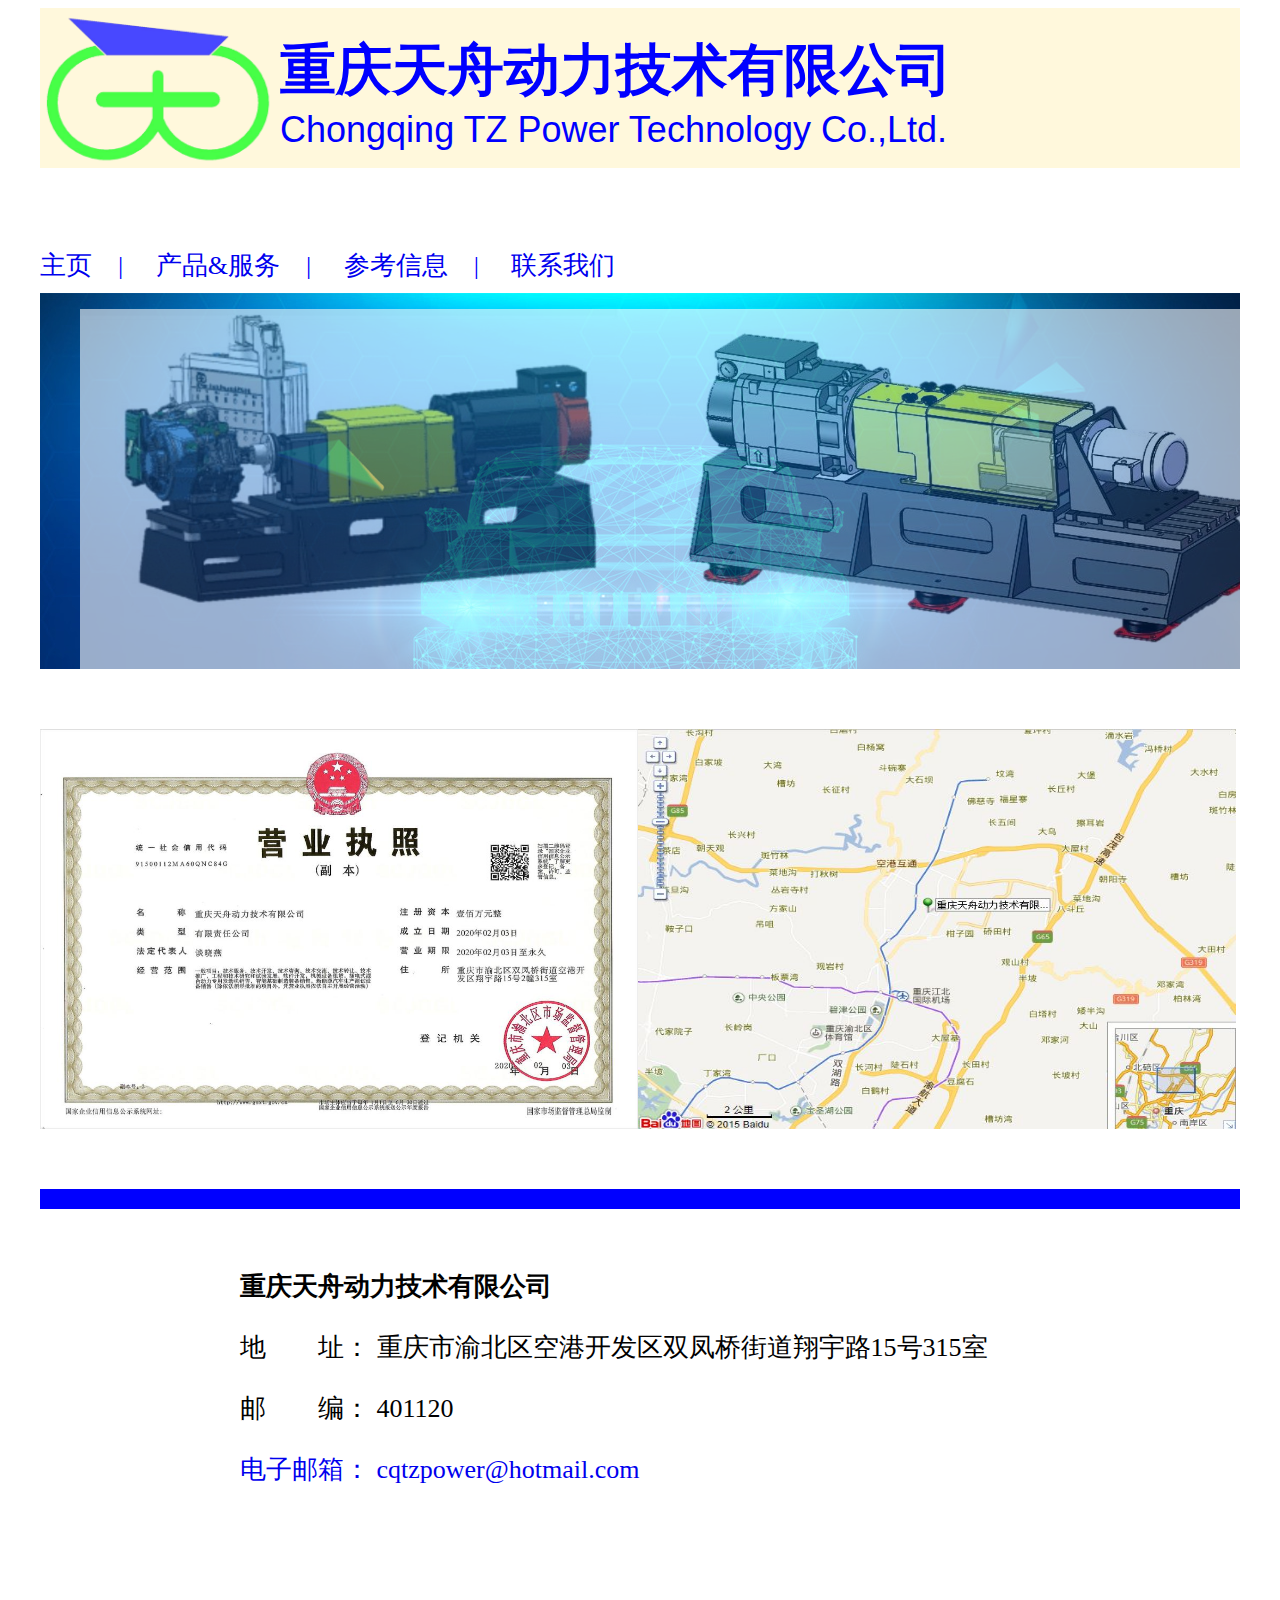
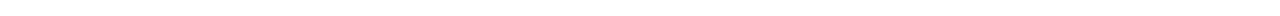
<file: index.html>
﻿<!DOCTYPE html>
<html lang="cn">
    <script>
        function click(){
            if(event.button==2){
                alert('欢迎访问天舟动力技术有限公司官方网站')
            }
        }
        document.onmousedown=click
    </script>
<head>
    <meta charset="UTF-8">
    <meta name="viewport" content="width=device-width, initial-scale=1.0">
    <title>天舟动力</title>
    <link rel="icon" href="TZP.ico" type="image/x-icon">
    <link rel="stylesheet" href="css/index.css">

</head>
<body >
    <div class="container">
        <div class="header">
                <div class="logo">
                    <img src="img/Logo_icon.JPG" alt="" width="240px" height="160px">
                </div>
                <div class="companyname">
                    <div class="cnname">
                        <strong>重庆天舟动力技术有限公司</strong>
                    </div>
                    <div class="enname">
                        <div>Chongqing TZ Power Technology Co.,Ltd.</div>
                    </div>
                </div>
        </div>
        <div class="menu">
            <a href="index.html">主页</a>&emsp;|&emsp;
            <a href="productsandservice.html">产品&服务</a>&emsp;|&emsp;
            <a href="reference.html">参考信息</a>&emsp;|&emsp;
            <a href="contactus.html">联系我们</a>
        </div>
        <div class="banner">
            <ul>
                <img src="img/dyno1.jpg" alt="" width="600px" height="360px">
                <img src="img/dyno2.JPG" alt="" width="600px" height="360px">
                <img src="img/dyno3.JPG" alt="" width="600px" height="360px">
                <img src="img/dyno1.jpg" alt="" width="600px" height="360px">
                <img src="img/dyno2.JPG" alt="" width="600px" height="360px">
                <img src="img/dyno3.JPG" alt="" width="600px" height="360px">
            </ul>
            
        </div>
        <div class="buttonpic">
            <div class="certification">
                <img src="img/certification.JPG" alt="" width="598px" height="400px">
            </div>
            <div class="location">
                <a href="https://map.baidu.com/poi/%E7%AB%8B%E6%B4%8B%E7%BB%BF%E8%89%B2%E5%88%9B%E6%96%B0%E5%B7%A5%E5%9C%BA/@11872762.545,3450343.37,19z?uid=9f272d1680a8cab49868b4f4&info_merge=1&isBizPoi=false&ugc_type=3&ugc_ver=1&device_ratio=1&compat=1&querytype=detailConInfo&da_src=shareurl">
                    <img src="img/location.JPG" alt="" width="598px" height="400px">
                </a>
            </div>

        </div>
        <div class="line">
           
        </div>
        <div class="buttoninfo">
            <div>
                <p><strong>重庆天舟动力技术有限公司</strong> </p>
                <p>地&emsp;&emsp;址： 重庆市渝北区空港开发区双凤桥街道翔宇路15号315室</p>
                <p>邮&emsp;&emsp;编： 401120</p>
                <p><a href="mailto:cqtzpower@hotmail.com">电子邮箱： cqtzpower@hotmail.com</a> </p>
                
                
            </div>
        </div>
        
    </div>
</body>
</html>
</file>
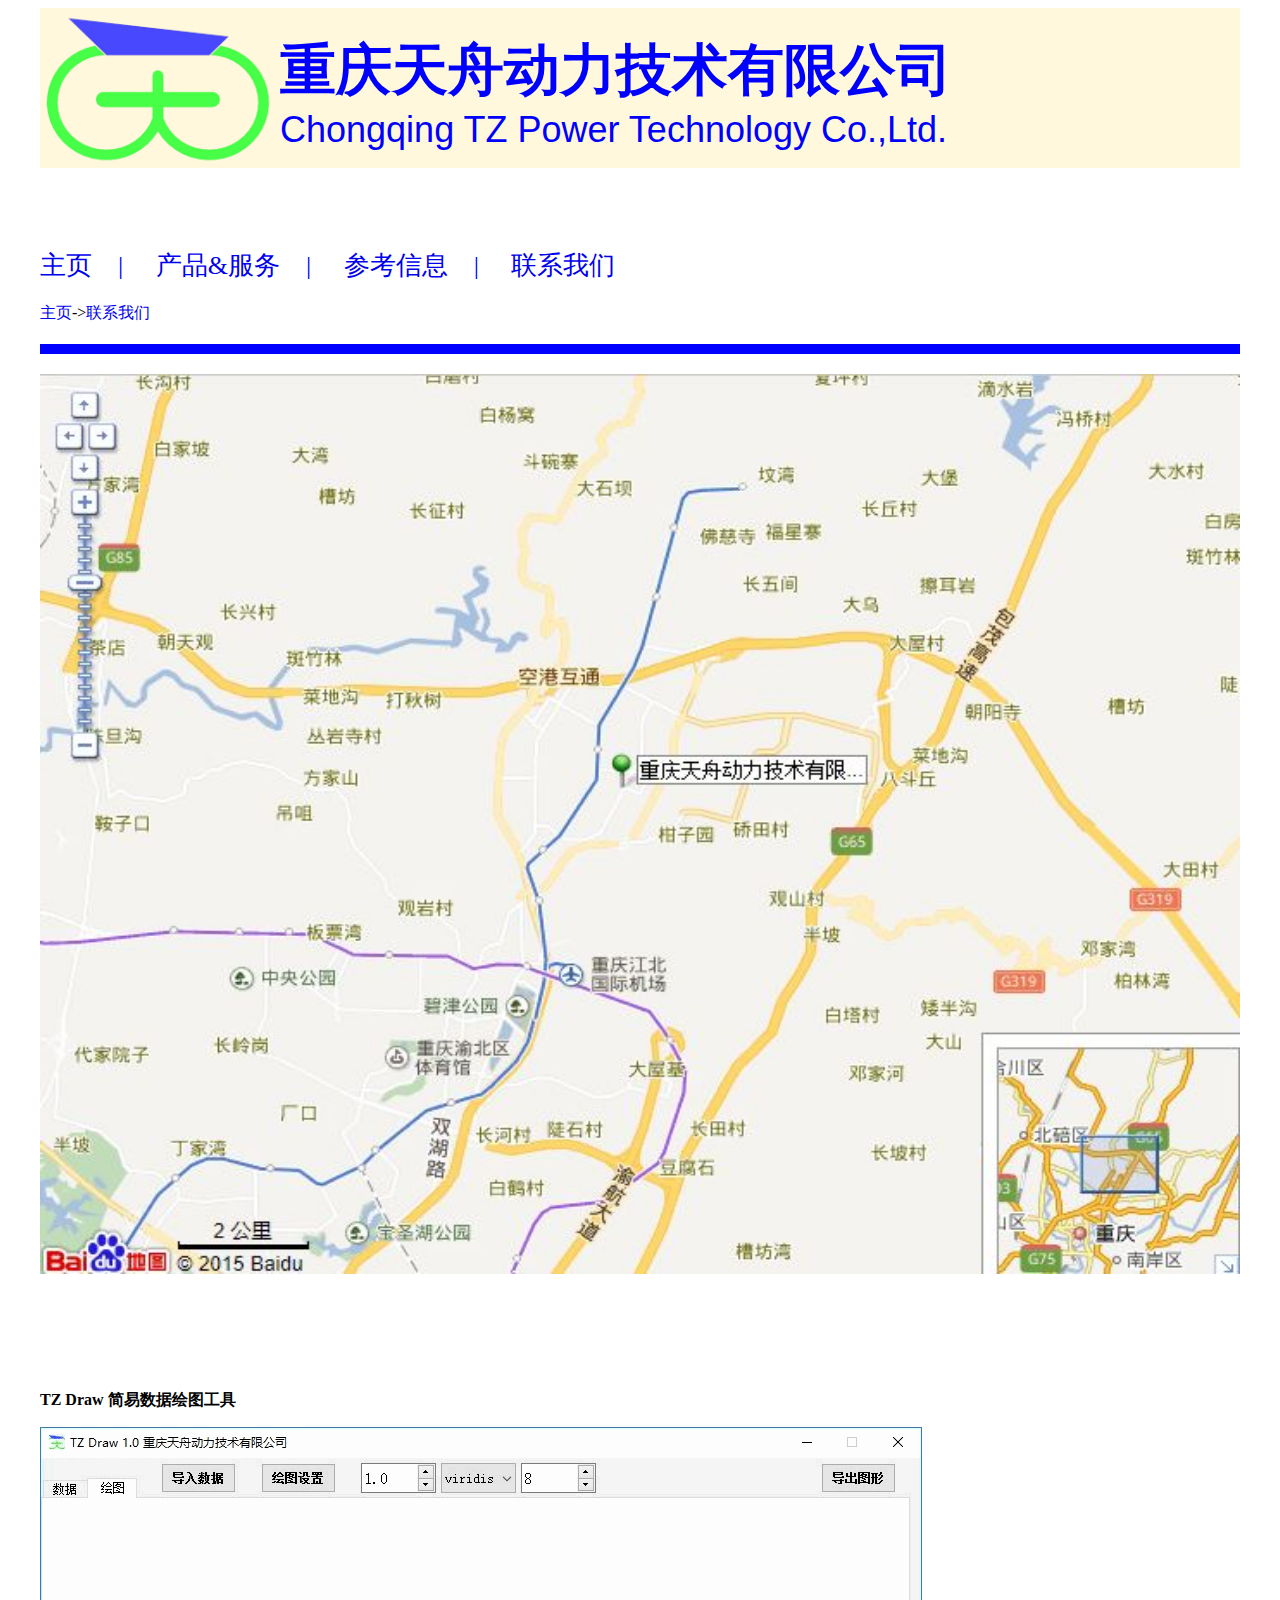
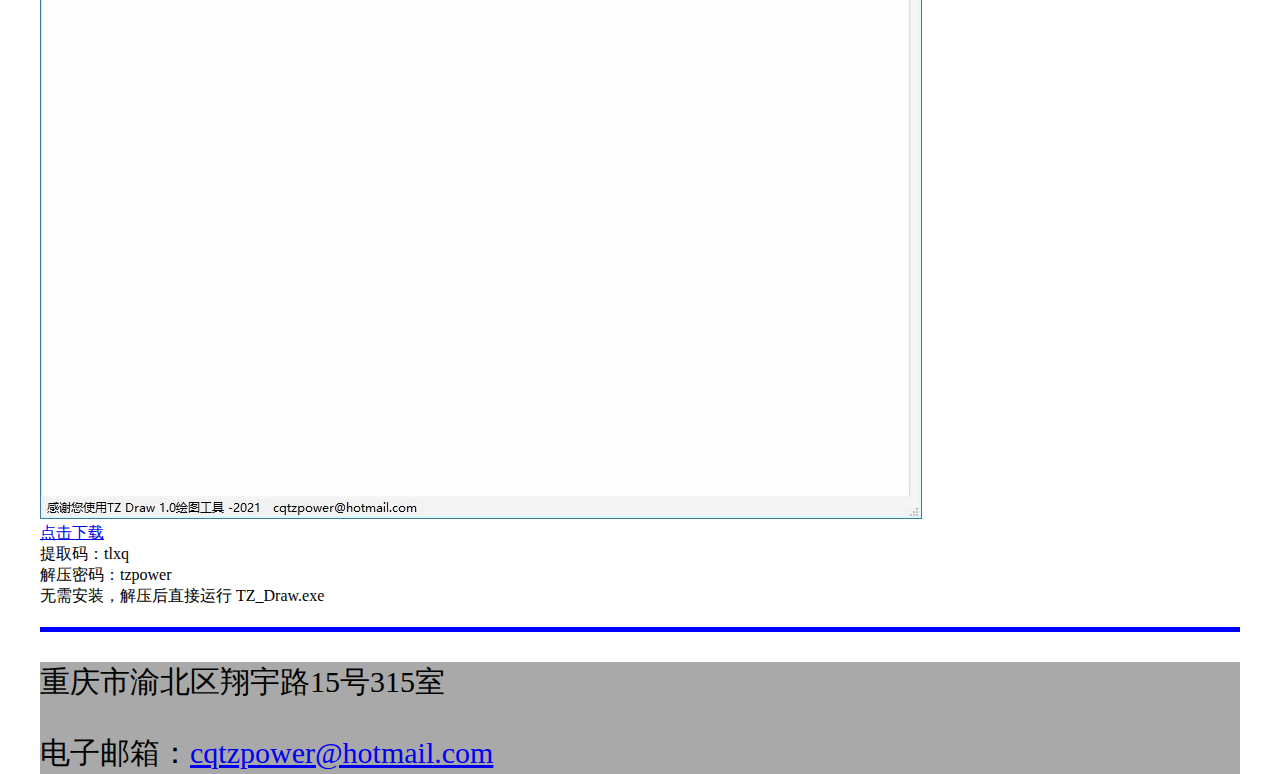
<file: contactus.html>
<!DOCTYPE html>
<html lang="cn">

<head>
    <meta charset="UTF-8">
    <meta name="viewport" content="width=device-width, initial-scale=1.0">
    <title>联系我们</title>
    <link rel="icon" href="TZP.ico" type="image/x-icon">
    <link rel="stylesheet" href="css/contactus.css">

</head>
<body>
    <div class="container">
        <div class="header">
                <div class="logo">
                    <img src="img/Logo_icon.JPG" alt="" width="240px" height="160px">
                </div>
                <div class="companyname">
                    <div class="cnname">
                        <strong>重庆天舟动力技术有限公司</strong>
                    </div>
                    <div class="enname">
                        <div>Chongqing TZ Power Technology Co.,Ltd.</div>
                    </div>
                </div>
        </div>
        <div class="menu">
            <a href="index.html">主页</a>&emsp;|&emsp;
            <a href="productsandservice.html">产品&服务</a>&emsp;|&emsp;
            <a href="reference.html">参考信息</a>&emsp;|&emsp;
            <a href="contactus.html">联系我们</a>
        </div>
        <div class="route">
            <a href="index.html">主页</a><span>-></span><a href="contactus.html">联系我们</a>
        </div>

        <div style="width: 1200px; height: 10px; background-color: blue; margin-top: 20px;">

        </div>
        <div style="width: 1200px; height: 1000px; margin-top: 20px; ">
            <img src="img/location.JPG" alt="" width="1200px" height="900px">
        </div>
        <div>
            <p><strong>TZ Draw  简易数据绘图工具</strong> </p>
            <img src="img/Quickstart.gif" alt="">
            <div><a href="https://pan.baidu.com/s/1Gzk62J8teRd6c5qG5Nrt7w ">点击下载</a></div>
            <div>提取码：tlxq</div>
            <div>解压密码：tzpower</div>
            <div>无需安装，解压后直接运行 TZ_Draw.exe</div>
        </div>

        <div style="background-color: blue; width: 1200px; height: 5px; margin-top: 20px; margin-bottom: 30px;"></div>
        <div class="connection">
            <div style="margin-top: 10px;" > 
                <p>重庆市渝北区翔宇路15号315室</p>
            </div>
            <div>电子邮箱：<a href="mailto:cqtzpower@hotmail.com">cqtzpower@hotmail.com</a></div>
            
        </div>
    </div>
</body>
</html>
</file>
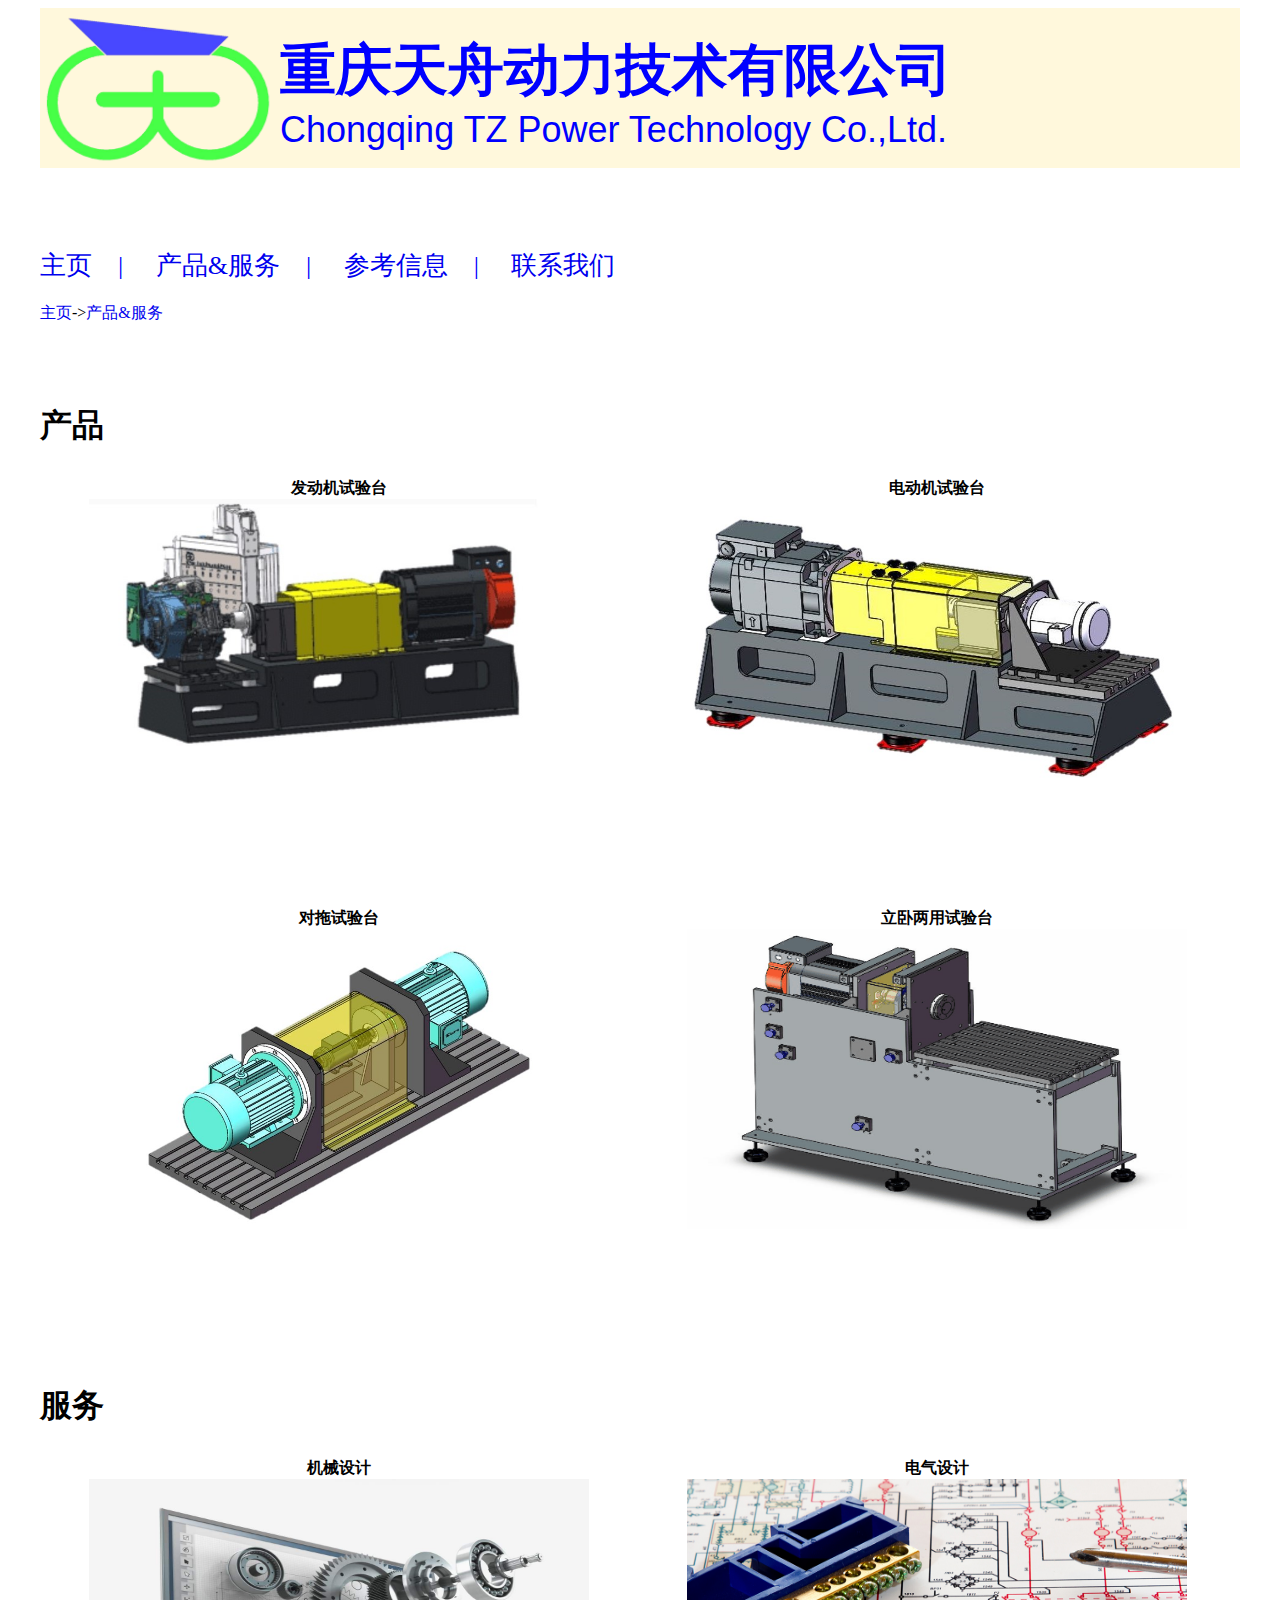
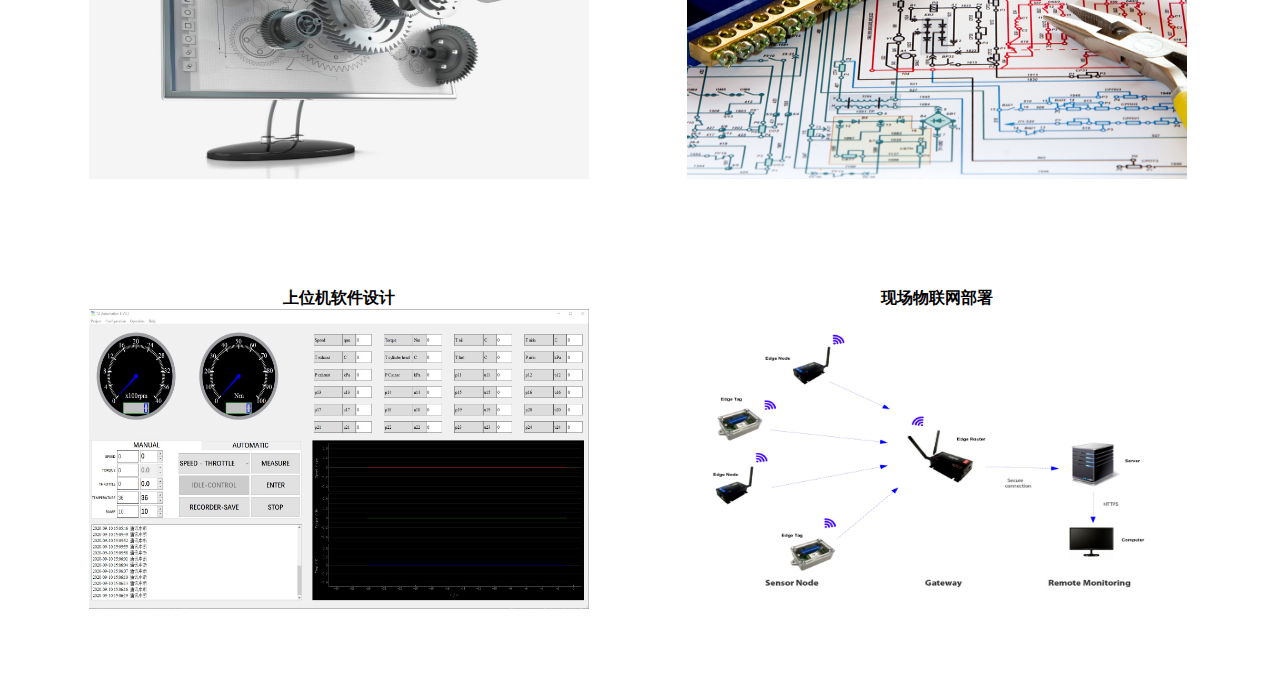
<file: productsandservice.html>
<!DOCTYPE html>
<html lang="en">
<head>
    <meta charset="UTF-8">
    <meta name="viewport" content="width=device-width, initial-scale=1.0">
    <title>产品&服务</title>
    <link rel="stylesheet" href="css/ps.css">

    <script>
        function click(){
            if(event.button==2){
                alert('欢迎访问天舟动力技术有限公司官方网站')
            }
        }
        document.onmousedown=click
    </script>
</head>
<body >
    <div class="container">
        <div class="header">
                <div class="logo">
                    <img src="img/Logo_icon.JPG" alt="" width="240px" height="160px">
                </div>
                <div class="companyname">
                    <div class="cnname">
                        <strong>重庆天舟动力技术有限公司</strong>
                    </div>
                    <div class="enname">
                        <div>Chongqing TZ Power Technology Co.,Ltd.</div>
                    </div>
                </div>
        </div>
        <div class="menu">
            <a href="index.html">主页</a>&emsp;|&emsp;
            <a href="productsandservice.html">产品&服务</a>&emsp;|&emsp;
            <a href="reference.html">参考信息</a>&emsp;|&emsp;
            <a href="contactus.html">联系我们</a>
        </div>
        <div style="margin-top: 20px;">
            <a style="text-decoration: none;" href="index.html">主页</a><span>-></span><a style="text-decoration: none;" href="productsandservice.html">产品&服务</a>
        </div>

        <div class="product">
            <div>产品</div>
            <div class="productandservice">
                <div>发动机试验台</div>
                
                <img src="img/dyno1.jpg" alt="" width="500px" height="300px">

            </div>
            <div class="productandservice">
                <div>电动机试验台</div>
                
                <img src="img/dyno2.JPG" alt="" width="500px" height="300px">
            </div>
            <div class="productandservice">
                <div>对拖试验台</div>
                
                <img src="img/dyno3.JPG" alt="" width="500px" height="300px">
            </div>
            <div class="productandservice">
                <div>立卧两用试验台</div>
                <img src="img/hv.gif" alt="" width="500px" height="300px">
            </div>
        </div>
        <div class="service">
            <div>服务</div>
            <div class="productandservice">
                <div>机械设计</div>
                
                <img src="img/mechanical design.jpg" alt="" width="500px" height="300px">

            </div>
            <div class="productandservice">
                <div>电气设计</div>
                
                <img src="img/electrical design.jpg" alt="" width="500px" height="300px">

            </div>
            <div class="productandservice">
                <div>上位机软件设计</div>
                
                <img src="img/software design.JPG" alt="" width="500px" height="300px">

            </div>
            <div class="productandservice">
                <div>现场物联网部署</div>
                
                <img src="img/lora.jpg" alt="" width="500px" height="300px">

            </div>
        </div>
    </div>
</body>
</html>
<body>
</file>
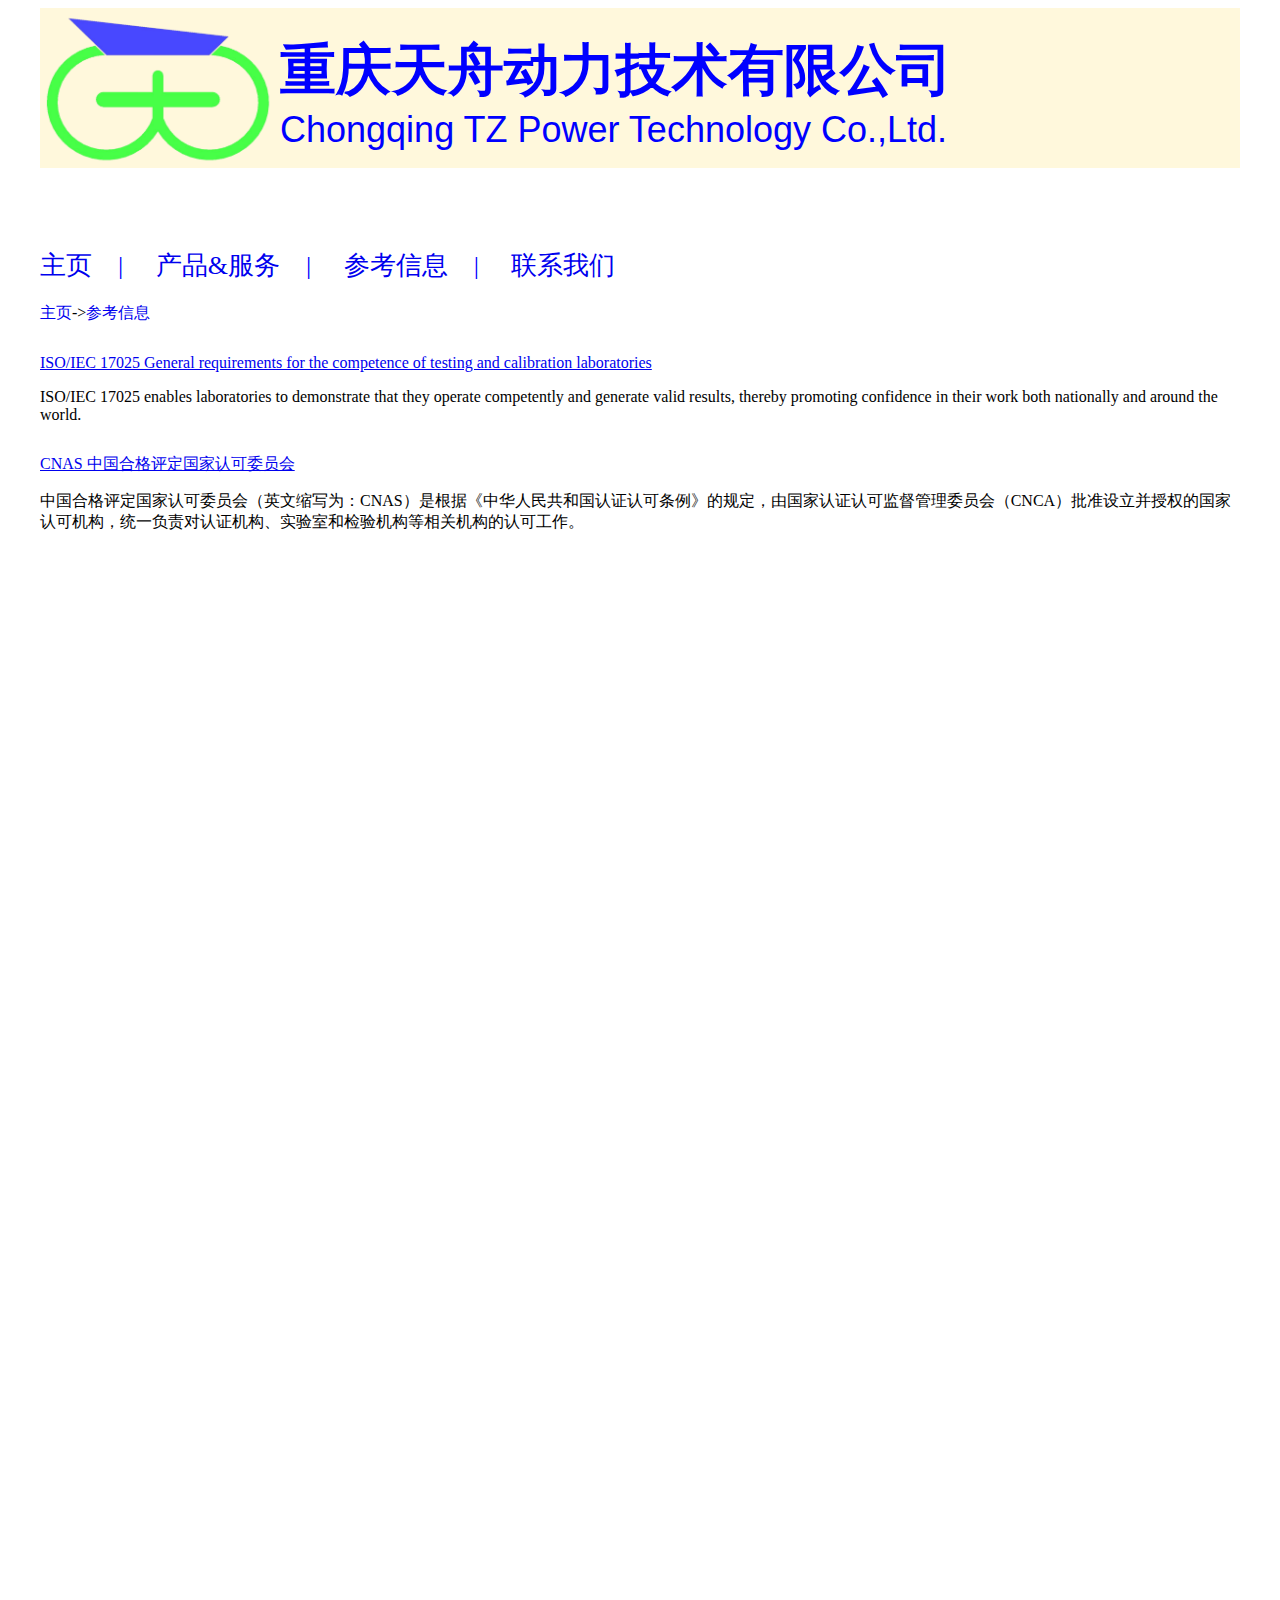
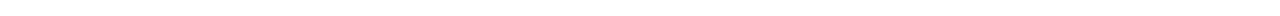
<file: reference.html>
<!DOCTYPE html>
<html lang="en">
<head>
    <meta charset="UTF-8">
    <meta name="viewport" content="width=device-width, initial-scale=1.0">
    <title>参考信息</title>
    
    <link rel="shortcut icon" href="TZP.ico" type="image/x-icon">
    <link rel="stylesheet" href="css/reference.css">
</head>

<body>
    <div class="container">
        <div class="header">
                <div class="logo">
                    <img src="img/Logo_icon.JPG" alt="" width="240px" height="160px">
                </div>
                <div class="companyname">
                    <div class="cnname">
                        <strong>重庆天舟动力技术有限公司</strong>
                    </div>
                    <div class="enname">
                        <div>Chongqing TZ Power Technology Co.,Ltd.</div>
                    </div>
                </div>
        </div>
        <div class="menu">
            <a href="index.html">主页</a>&emsp;|&emsp;
            <a href="productsandservice.html">产品&服务</a>&emsp;|&emsp;
            <a href="reference.html">参考信息</a>&emsp;|&emsp;
            <a href="contactus.html">联系我们</a>
        </div>
        <div style="margin-top: 20px;">
            <a style="text-decoration: none;" href="index.html">主页</a><span>-></span><a style="text-decoration: none;" href="reference.html">参考信息</a>
        </div>





        <div class="refitem">
                <a href="https://www.iso.org/ISO-IEC-17025-testing-and-calibration-laboratories.html">ISO/IEC 17025 General requirements for the competence of testing and calibration laboratories</a>
                <p>ISO/IEC 17025 enables laboratories to demonstrate that they operate competently and generate valid results, thereby promoting confidence in their work both nationally and around the world.</p>
        </div>
        <div class="refitem">
            <a href="https://www.cnas.org.cn/">CNAS 中国合格评定国家认可委员会</a>
            <p>中国合格评定国家认可委员会（英文缩写为：CNAS）是根据《中华人民共和国认证认可条例》的规定，由国家认证认可监督管理委员会（CNCA）批准设立并授权的国家认可机构，统一负责对认证机构、实验室和检验机构等相关机构的认可工作。</p>
        </div>
        
    </div>
</body>
</html>
</file>
<file: css/index.css>
.container{

    width: 1200px;
    height: 1600px;
    margin: 0px auto;
}


.header{

    width:1200px; 
    height:160px; 
    font-family: sans-serif;
    background-color: cornsilk;
}
.logo{

    float: left;
    width: 240px;
    height: 160px;
}
.companyname{
    text-align: left;
    float: left;
    width: 956px;
    height: 160px;
    color: blue;
}
.cnname{
    font-size: 56px;
    margin-top: 25px;
}
.enname{
    font-size: 36px;
}

.menu{
    font-size: 26px;
    margin-top: 80px;
    color: blue;
} 
.menu a{
    text-decoration: none;
}
.menu a:hover{
    color: red;
}
.banner{

    margin-top: 10px;
    background:url(/img/back.jpg);
    overflow: hidden;
}
.banner img{
    float: left;
    opacity: 0.6;
}
ul{
    width: 400%;
    height: 100%;
    animation: picmove 12s linear infinite forwards;
}
@keyframes picmove {
    from {
        transform: translate(0);
    }
    to {
        transform: translate(-1800px);
    }
}
@keyframes picmove {
    from {
        transform: translate(0);
    }
    to {
        transform: translate(-1200px);
    }
}
.buttonpic{
    margin-top: 60px;
    height: 400px;
}
.certification{
    float: left;
}
.location{
    float: left;
}
.line{
    margin-top: 60px;
    width: 1200px;
    height: 20px;
    background-color: blue;
}
.buttoninfo{
    margin-top: 60px;
    text-align: left;
    margin-left: 200px;
    font-size: 26px;
    
}
.buttoninfo a{
    text-decoration: none;
}
</file>
<file: css/contactus.css>
.container{

    width: 1200px;
    height: 1600px;
    margin: 0px auto;
}


.header{

    width:1200px; 
    height:160px; 
    font-family: sans-serif;
    background-color: cornsilk;
}
.logo{

    float: left;
    width: 240px;
    height: 160px;
}
.companyname{
    text-align: left;
    float: left;
    width: 956px;
    height: 160px;
    color: blue;
}
.cnname{
    font-size: 56px;
    margin-top: 25px;
}
.enname{
    font-size: 36px;
}

.menu{
    font-size: 26px;
    margin-top: 80px;
    color: blue;
} 
.menu a{
    text-decoration: none;
}
.menu a:hover{
    color: red;
}
.route{
    margin-top: 20px;
}
.route a{
    text-decoration: none;
}
.connection{
    font-size: 30px;
    background-color: darkgray;
}
</file>
<file: css/ps.css>
.container{

    width: 1200px;
    height: 1600px;
    margin: 0px auto;
}


.header{

    width:1200px; 
    height:160px; 
    font-family: sans-serif;
    background-color: cornsilk;
}
.logo{

    float: left;
    width: 240px;
    height: 160px;
}
.companyname{
    text-align: left;
    float: left;
    width: 956px;
    height: 160px;
    color: blue;
}
.cnname{
    font-size: 56px;
    margin-top: 25px;
}
.enname{
    font-size: 36px;
}

.menu{
    font-size: 26px;
    margin-top: 80px;
    color: blue;
} 
.menu a{
    text-decoration: none;
}
.menu a:hover{
    color: red;
}
.product,.service{
    width: 1200px;
    height: 900px;
    font-size: 32px;
    font-weight: bold;
    margin-top: 80px;

}
.productandservice{
    float: left;
    width: 598px;
    height: 400px;
    font-size: 16px;
    margin-top: 30px;
    text-align: center;
    
}
</file>
<file: css/reference.css>
.container{

    width: 1200px;
    height: 1600px;
    margin: 0px auto;
}


.header{

    width:1200px; 
    height:160px; 
    font-family: sans-serif;
    background-color: cornsilk;
}
.logo{

    float: left;
    width: 240px;
    height: 160px;
}
.companyname{
    text-align: left;
    float: left;
    width: 956px;
    height: 160px;
    color: blue;
}
.cnname{
    font-size: 56px;
    margin-top: 25px;
}
.enname{
    font-size: 36px;
}

.menu{
    font-size: 26px;
    margin-top: 80px;
    color: blue;
} 
.menu a{
    text-decoration: none;
}
.menu a:hover{
    color: red;
}
.refitem{
    margin-top: 30px;
}
</file>
